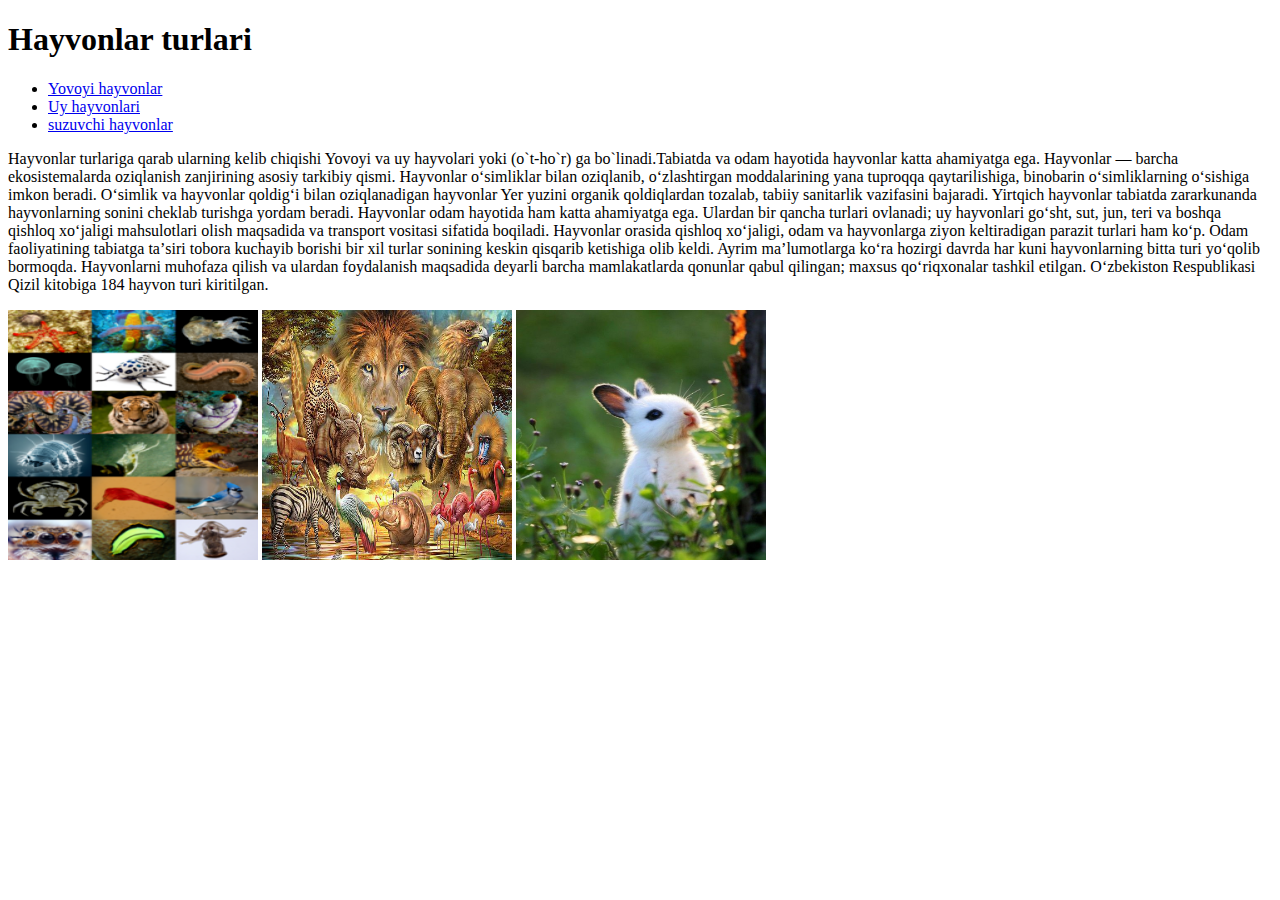
<file: index.html>
<!DOCTYPE html>
<html lang="en">
<head>
    <meta charset="UTF-8">
    <meta name="viewport" content="width=device-width, initial-scale=1.0">
    <title>Uy Ishi</title>
</head>
<body>
    <h1>Hayvonlar turlari</h1>
    <ul>
        <li><a href="./hayvonlar.html">Yovoyi hayvonlar</a> </li>
        <li><a href="./uyhayvonlar.html">Uy hayvonlari</a></li>
        <li><a href="./baliqlar.html">suzuvchi hayvonlar</a></li>
    </ul>
    <p>
        Hayvonlar turlariga qarab ularning kelib chiqishi Yovoyi va uy hayvolari yoki (o`t-ho`r) ga bo`linadi.Tabiatda va odam hayotida hayvonlar katta ahamiyatga ega. Hayvonlar — barcha ekosistemalarda oziqlanish zanjirining asosiy tarkibiy qismi. Hayvonlar oʻsimliklar bilan oziqlanib, oʻzlashtirgan moddalarining yana tuproqqa qaytarilishiga, binobarin oʻsimliklarning oʻsishiga imkon beradi. Oʻsimlik va hayvonlar qoldigʻi bilan oziqlanadigan hayvonlar Yer yuzini organik qoldiqlardan tozalab, tabiiy sanitarlik vazifasini bajaradi. Yirtqich hayvonlar tabiatda zararkunanda hayvonlarning sonini cheklab turishga yordam beradi. Hayvonlar odam hayotida ham katta ahamiyatga ega. Ulardan bir qancha turlari ovlanadi; uy hayvonlari goʻsht, sut, jun, teri va boshqa qishloq xoʻjaligi mahsulotlari olish maqsadida va transport vositasi sifatida boqiladi. Hayvonlar orasida qishloq xoʻjaligi, odam va hayvonlarga ziyon keltiradigan parazit turlari ham koʻp. Odam faoliyatining tabiatga taʼsiri tobora kuchayib borishi bir xil turlar sonining keskin qisqarib ketishiga olib keldi. Ayrim maʼlumotlarga koʻra hozirgi davrda har kuni hayvonlarning bitta turi yoʻqolib bormoqda. Hayvonlarni muhofaza qilish va ulardan foydalanish maqsadida deyarli barcha mamlakatlarda qonunlar qabul qilingan; maxsus qoʻriqxonalar tashkil etilgan. Oʻzbekiston Respublikasi Qizil kitobiga 184 hayvon turi kiritilgan.
    </p>
    <img width="250" height="250" src="./img/h1.jpg" alt="all hayvolari">
    <img width="250" height="250" src="./img/h2.jpg" alt="all hayvolari">
    <img src="./img/h3.jpg" alt="all hayvolari" width="250" height="250" ><br>
    
</body>
</html>
</file>
